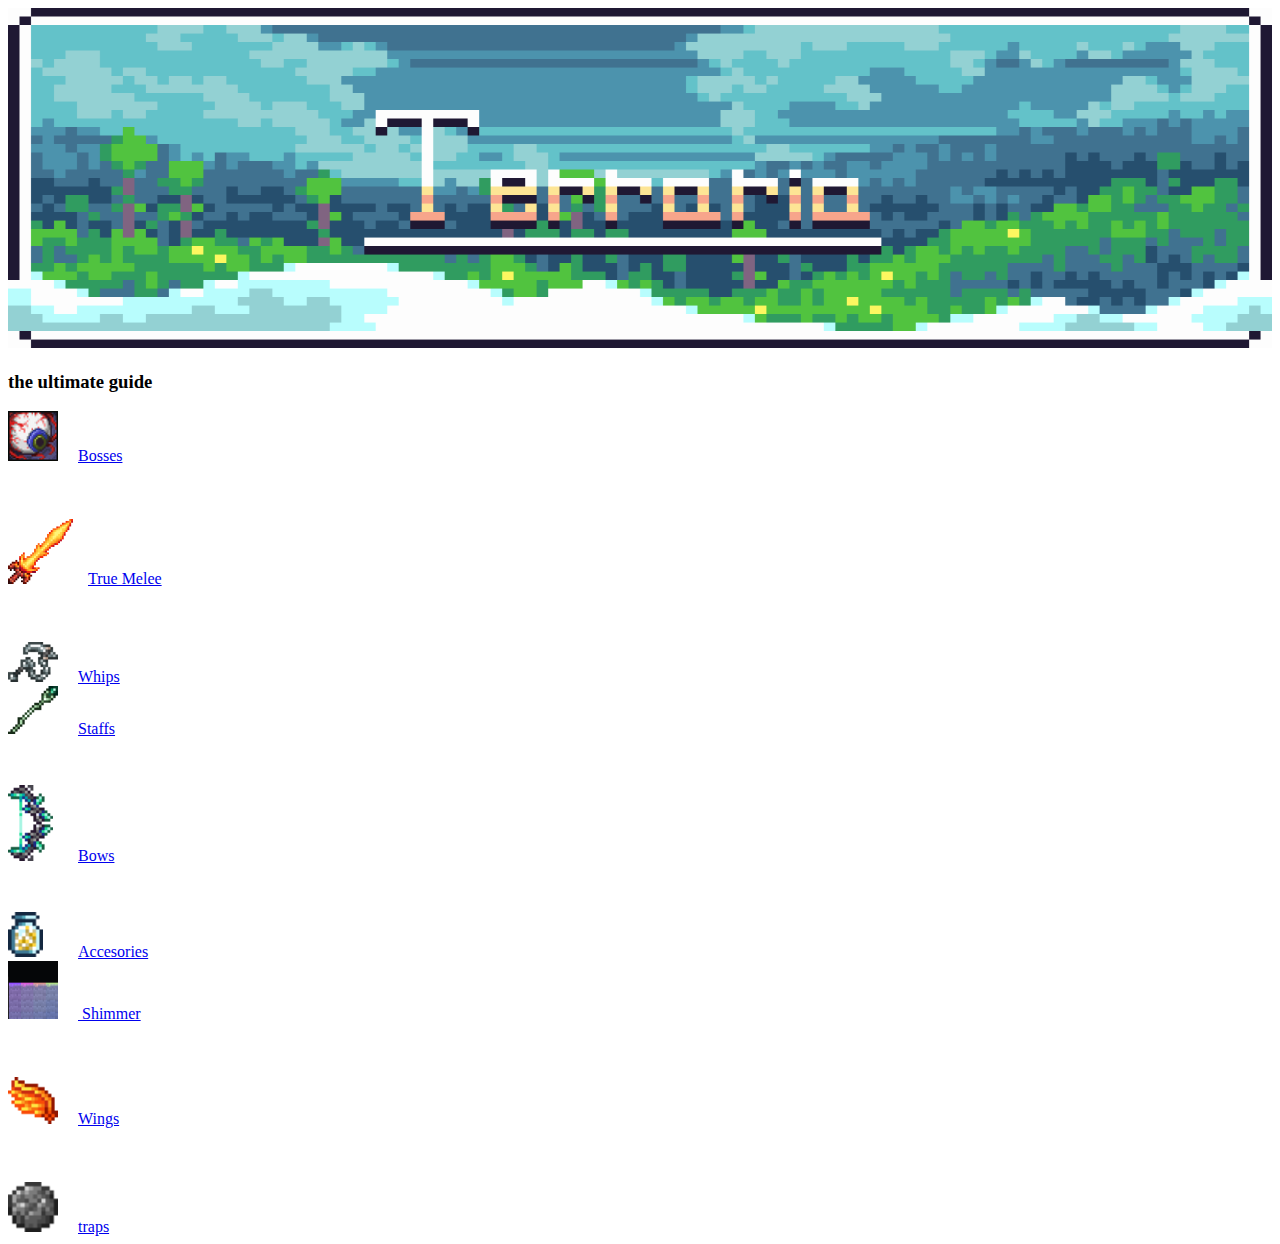
<file: terraria guide/index.html>
<!DOCTYPE html>
<html lang="en">

<head>
    <meta charset="UTF-8">
    <meta name="viewport" content="width=device-width, initial-scale=1.0">
    <title>Document</title>
    <link href="https://cdn.jsdelivr.net/npm/bootstrap@5.3.5/dist/css/bootstrap.min.css" rel="stylesheet"
        integrity="sha384-SgOJa3DmI69IUzQ2PVdRZhwQ+dy64/BUtbMJw1MZ8t5HZApcHrRKUc4W0kG879m7" crossorigin="anonymous">
    <link rel="stylesheet" href="style.css">
</head>

<body>

    <div>
        <img src="./gifs/terraria_banner.gif" class="img-fluid main-banner">
        <h3 class="text-end title-margin">the ultimate guide</h3>
    </div>
    <div class="container">
        <div class="row mt-3">
            <div class="col">
                <div style=" display:flex; justify-content:space-between; flex-direction: column; height: 275px;">
                    <div>
                        <a href="section_pages/bosses.html"><img
                                src="UX_design/landing_page/Achievement_Eye_on_You.png" style="margin-right: 20px; width: 50px;">Bosses</a>
                    </div>
                    <div>
                        <a href="section_pages/true_melee.html"><img src="UX_design/landing_page/Volcano.png" style="margin-right: 15px;  width: 65px;">True
                            Melee</a>
                    </div>
                    <div>
                        <a href="section_pages/whips.html"><img src="UX_design/landing_page/Dark_Harvest.png" style="margin-right: 20px;  width: 50px;">Whips</a>
                    </div>
                </div>
            </div>
            <div class="col">
                <div style=" display:flex; justify-content:space-between; flex-direction: column; height: 275px;">
                    <div>
                        <a href="section_pages/staffs.html"><img
                                src="UX_design/landing_page/Emerald_Staff.png" style="margin-right: 20px;  width: 50px;">Staffs</a>
                    </div>
                    <div>
                        <a href="section_pages/bows.html"><img src="UX_design/landing_page/Phantasm.png" style="margin-right: 25px;  width: 45px;">Bows</a>
                    </div>
                    <div>
                        <a href="section_pages/accesories.html"><img
                                src="UX_design/landing_page/Sandstorm_in_a_Bottle.jpg" style="margin-right: 35px;  width: 35px;">Accesories</a>
                    </div>
                </div>
            </div>
            <div class="col">
                <div style=" display:flex; justify-content:space-between; flex-direction: column; height: 275px;">
                    <div>
                        <a href="section_pages/shimmer.html"><img src="UX_design/landing_page/Shimmer_liquid.png" style="margin-right: 20px;  width: 50px;">
                            Shimmer</a>
                    </div>
                    <div>
                        <a href="section_pages/wings.html"><img src="UX_design/landing_page/Solar_Wings.png" style="margin-right: 20px;  width: 50px;">Wings</a>
                    </div>
                    <div>
                        <a href="section_pages/traps.html"><img src="UX_design/landing_page/Boulder.png" style="margin-right: 20px;  width: 50px;">traps</a>
                    </div>
                </div>
            </div>
        </div>
    </div>
    </div>
    <div class="col-0">
    </div>
    </div>
    </div>

    <script src="https://cdn.jsdelivr.net/npm/bootstrap@5.3.5/dist/js/bootstrap.bundle.min.js"
        integrity="sha384-k6d4wzSIapyDyv1kpU366/PK5hCdSbCRGRCMv+eplOQJWyd1fbcAu9OCUj5zNLiq"
        crossorigin="anonymous"></script>
</body>

</html>
</file>
<file: terraria guide/style.css>
.category{
    margin:3vw;
    
}
.main-banner{
    width:100%;
    height: 340px;
}
.title-margin{
    margin-right: 40px;
}
</file>
